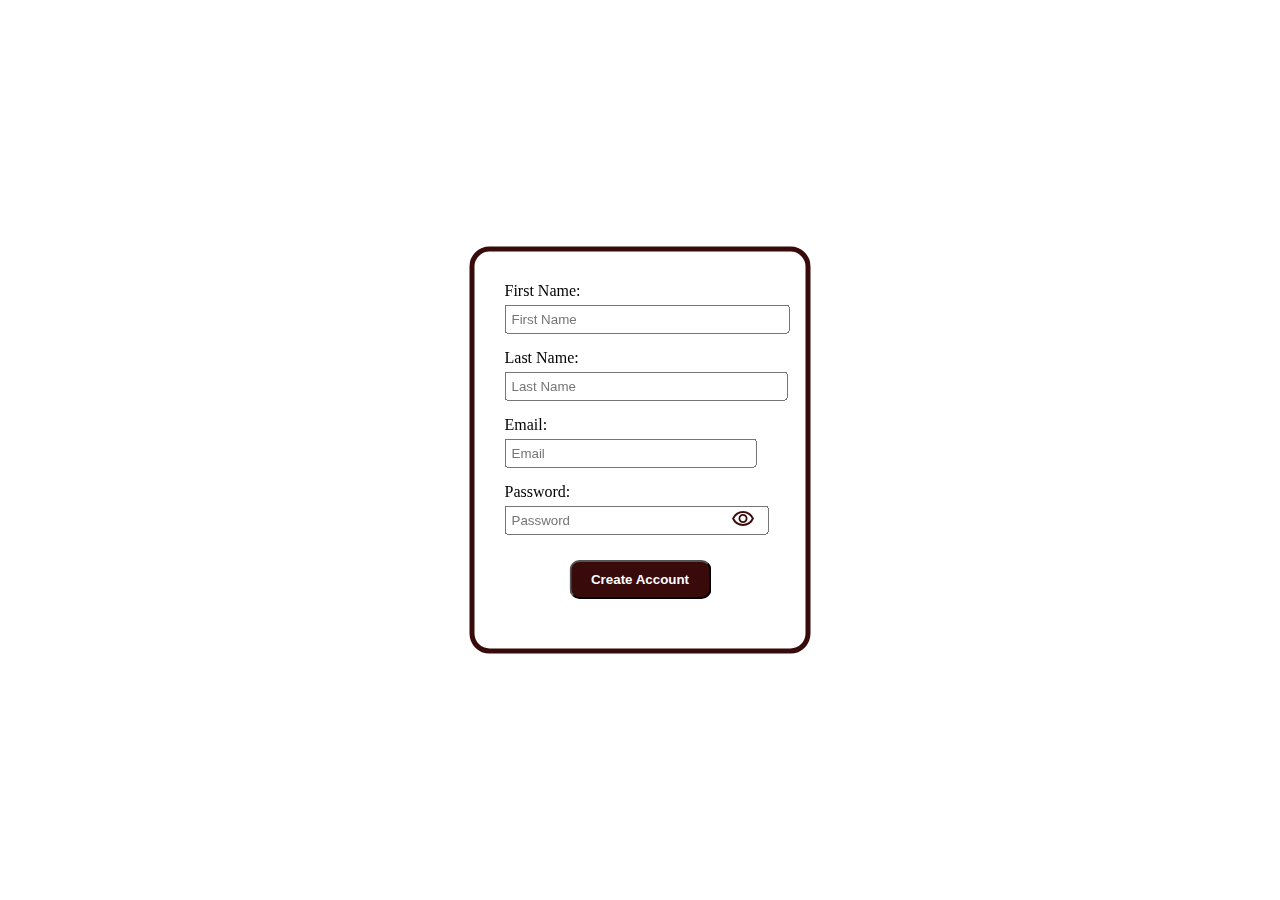
<file: form_validation/index.html>
<!DOCTYPE html>
<html lang="en">
<head>
    <meta charset="UTF-8">
    <meta name="viewport" content="width=device-width, initial-scale=1.0">
    <title>Form Validation</title>
    <link rel="stylesheet" href="index.css">
    <link rel="stylesheet" href="https://fonts.googleapis.com/css2?family=Material+Symbols+Outlined:opsz,wght,FILL,GRAD@20..48,100..700,0..1,-50..200&icon_names=visibility" />
</head>
<body>
    <form id="form" class="form">
        <div>
            <label>First Name:
            <input type="text" id="firstname" placeholder="First Name" data-key="firstname" class="input">
            </label>
            <span class="empty">Please fill this field</span>
            <span data-error="firstname-error" class="error">Please enter a valid name</span>
        </div>
        <div>
            <label>Last Name:
            <input type="text" id="lastname" placeholder="Last Name" data-key="lastname" class="input">
            </label>
            <span class="empty">Please fill this field</span>
            <span data-error="lastname-error" class="error">Please enter a valid name</span>
        </div>
        <div>
            <label>Email:
            <input type="email" id="email" placeholder="Email" data-key="email" class="input">
            </label>
            <span class="empty">Please fill this field</span>
            <span data-error="email-error" class="error">Please enter a valid email</span>
        </div>
        <div>
            <label>Password:
                <div class="container">
                    <input type="password" id="password" placeholder="Password" data-key="password" class="input"/>
                    <button class="button"><span class="material-symbols-outlined">visibility</span></button>
                </div>
            </label>
            <span class="empty">Please fill this field</span>
            <ul data-error="password-error" class="error">
                <li>Password should have at least 8 characters</li>
                <li>Password should have at least one lowercase letter</li>
                <li>Password should have at least one uppercase letter</li>
                <li>Password should have at least one number</li>
                <li>Password should have at least one special character</li>
            </ul>
        </div>
        <button type="button" id="createbutton" class="create">Create Account</button>
    </form>
    <script src="index.js"></script>
</body>
</html>
</file>
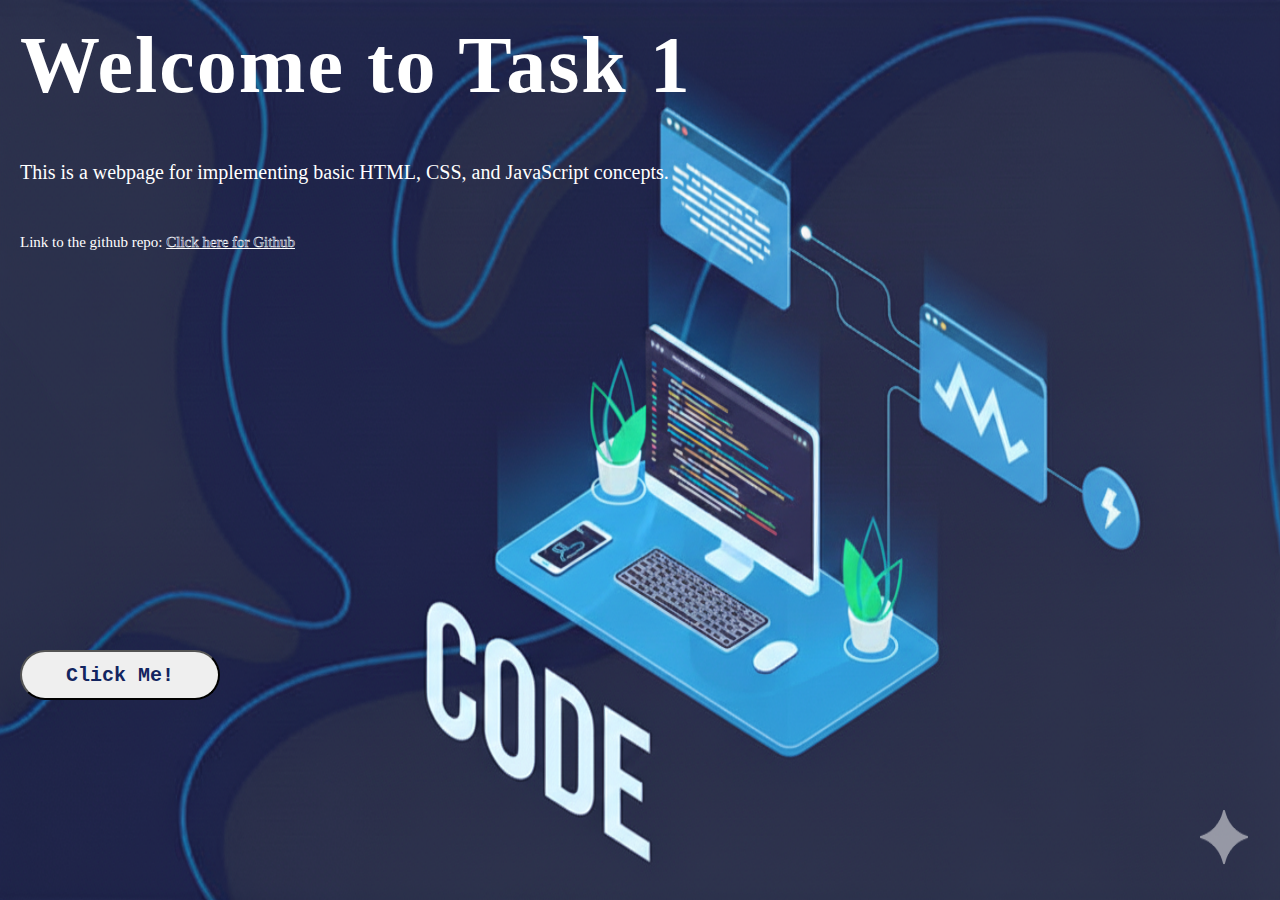
<file: task1/index.html>
<!DOCTYPE html>
<html lang="en">
<head>
    <meta charset="UTF-8">
    <meta name="viewport" content="width=device-width, initial-scale=1.0">
    <title>Task1: Basics of HTML, CSS, and JavaScript</title>
    <link rel="stylesheet" href="index.css">    
</head>
<body>
    <div class="maincontainer">
        <img id="img" class="img" src="image.png"/>
        <div class="innercontainer">
            <h1>Welcome to Task 1</h1>
            <p class="p1">This is a webpage for implementing basic HTML, CSS, and JavaScript concepts.</p>
            <p class="p2">Link to the github repo: <a href="https://github.com/nayanashaji/internship_apexplanet" target="_blank">Click here for Github</a></p>
            <button id="btn" class="btn">Click Me!</button>
        </div>
    </div>
    <script src="index.js"></script>
</body>
</html>
</file>
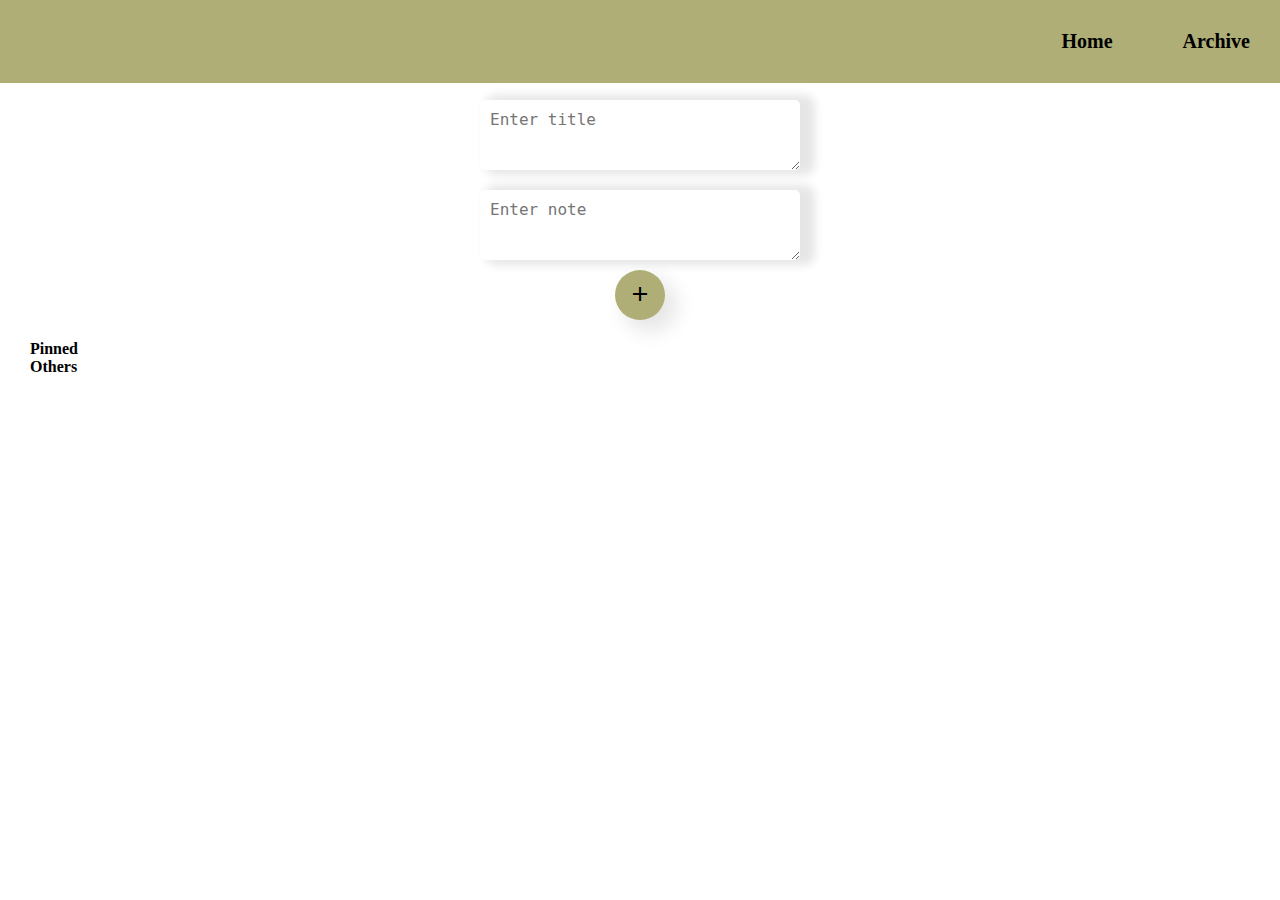
<file: task2/notes_app/index.html>
<!DOCTYPE html>
<html lang="en">
<head>
    <meta charset="UTF-8">
    <meta name="viewport" content="width=device-width, initial-scale=1.0">
    <title>Notes App</title>
    <link rel="stylesheet" href="index.css"/>
    <link href="https://fonts.googleapis.com/css2?family=Material+Symbols+Outlined:opsz,wght,FILL,GRAD@20..48,100..700,0..1,-50..200" rel="stylesheet" />


</head>
<body>
    <nav>
        <ul class="navbar">
            <li> <a href="/">Home</a></li>
            <li><a href="archive.html">Archive</a></li>
        </ul>
    </nav>
    <div class="main">
        <div class="input">
            <textarea placeholder="Enter title" id="title"></textarea>
            <textarea placeholder="Enter note" id="note"></textarea>
            <button id="add"> <span class="material-symbols-outlined">add</span> </button>
        </div>
        <div id="displaynotes">
            <div>
                <h4>Pinned</h4>
                <div id="pinnote" class="note"></div>
            </div>
            <div>
                <h4>Others</h4>
                <div id="othernote" class="note"></div>
            </div>
        </div>
    </div>
    <script type="module" src="index.js"></script>
</body>
</html>
</file>
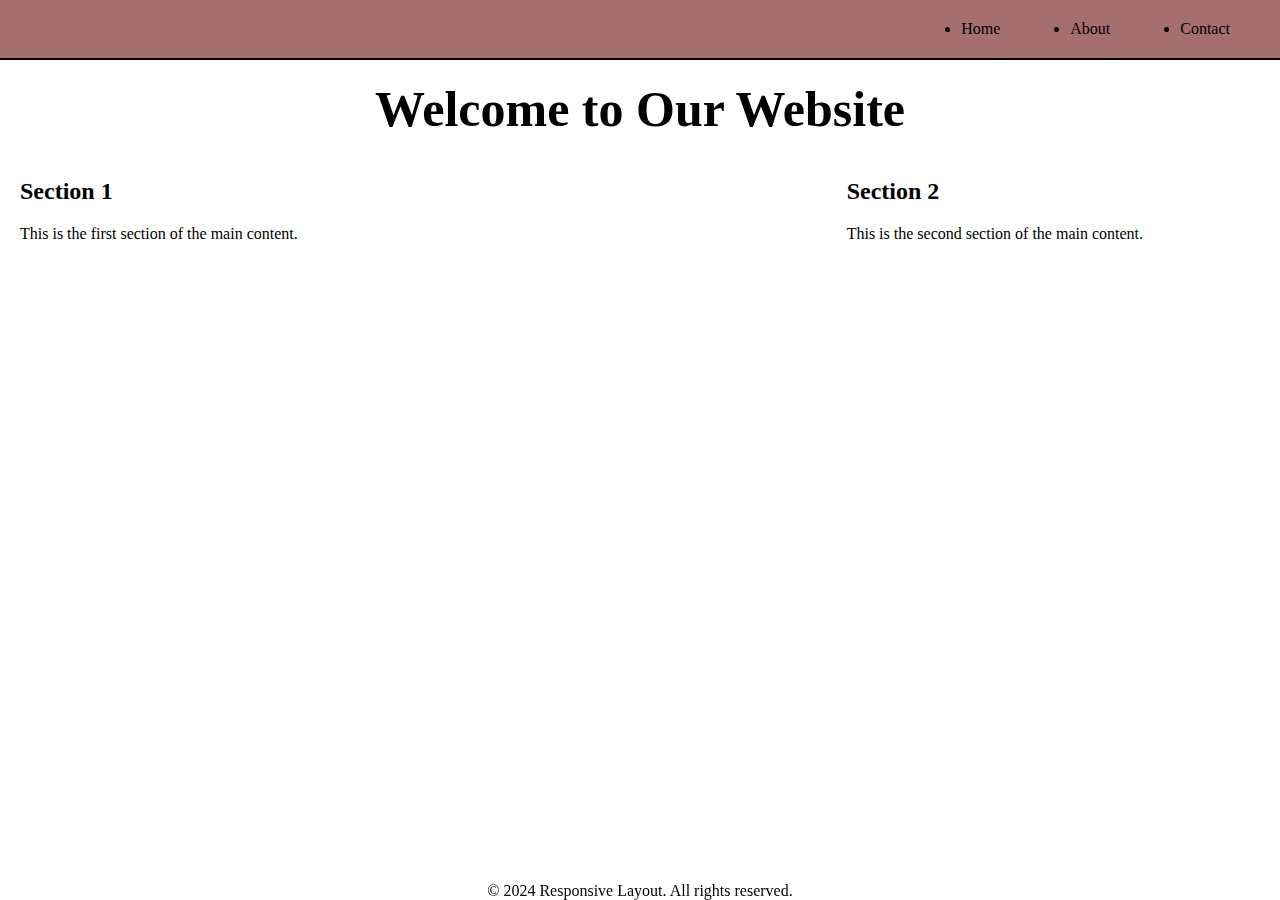
<file: task2/responsive/index.html>
<!DOCTYPE html>
<html lang="en">
<head>
    <meta charset="UTF-8">
    <meta name="viewport" content="width=device-width, initial-scale=1.0">
    <title>Responsive Layout</title>
    <link rel="stylesheet" href="index.css">       
</head>
<body>
    <nav>
        <ul>
            <li>Home</li>
            <li>About</li>
            <li>Contact</li>
        </ul>
    </nav>
    <div>
        <header>
            <h1>Welcome to Our Website</h1>
        </header>
        <div class="main-content">
            <div>
                <h2>Section 1</h2>
                <p>This is the first section of the main content.</p>
            </div>
            <div>
                <h2>Section 2</h2>
                <p>This is the second section of the main content.</p>
            </div>
        </div>
        <footer>
            <p>&copy; 2024 Responsive Layout. All rights reserved.</p>
        </footer>
    </div>
</body>
</html>
</file>
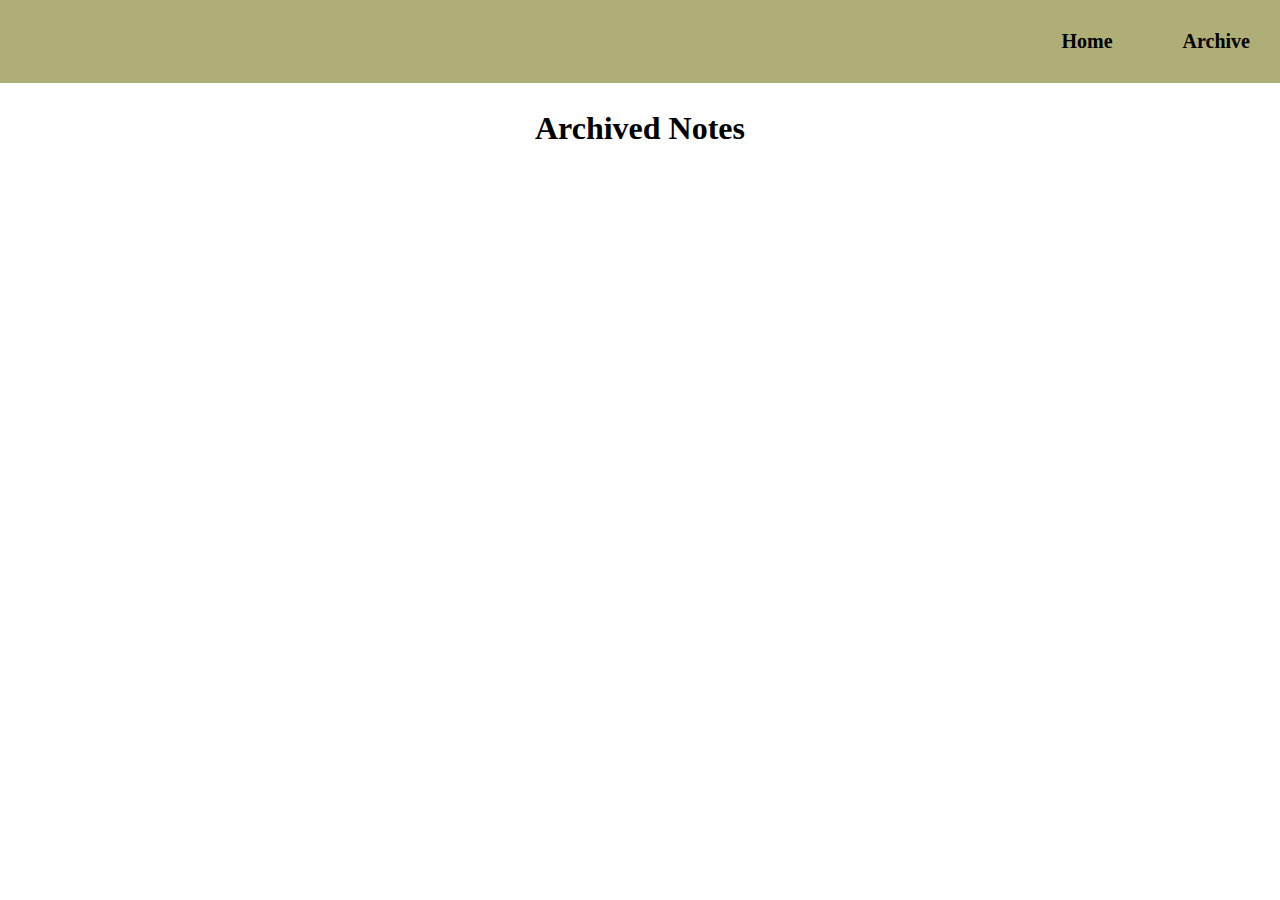
<file: task2/notes_app/archive.html>
<!DOCTYPE html>
<html lang="en">
<head>
    <meta charset="UTF-8">
    <meta name="viewport" content="width=device-width, initial-scale=1.0">
    <title>Notes App: Archive</title>
    <link rel="stylesheet" href="index.css"/>
    <link href="https://fonts.googleapis.com/css2?family=Material+Symbols+Outlined:opsz,wght,FILL,GRAD@20..48,100..700,0..1,-50..200" rel="stylesheet" />
</head>
<body>
    <nav>
        <ul class="navbar">
            <li> <a href="index.html">Home</a></li>
            <li><a href="archive.html">Archive</a></li>
        </ul>
    </nav>
    <div class="main">
        <h1>Archived Notes</h1>
        <div id="archivecontainer" class="note" style="display:flex; justify-content: center; align-items: center;"></div>
    </div>
    <script type="module" src="archive.js"></script>
</body>
</html>
</file>
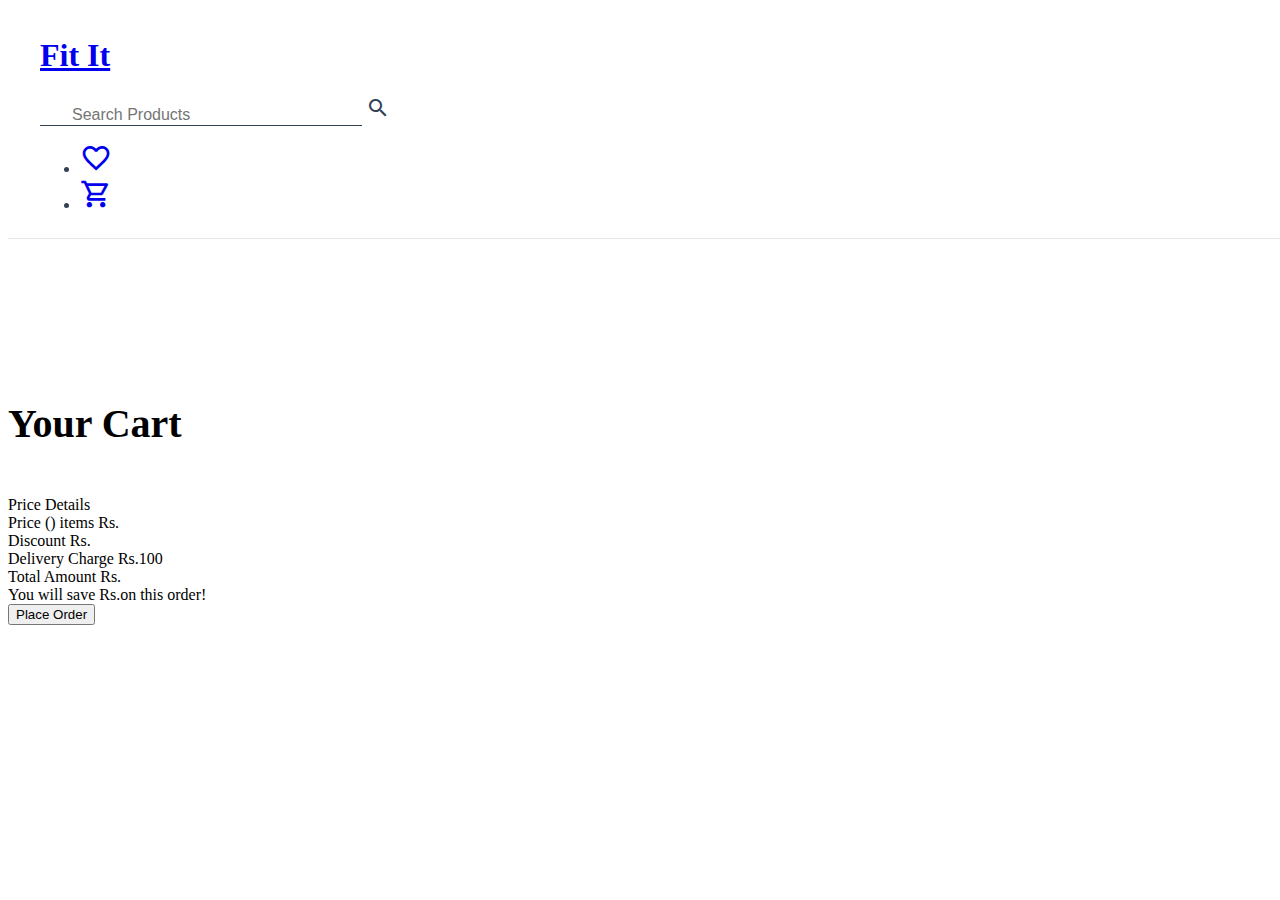
<file: task5/ecommerce_cart/cart.html>
<!DOCTYPE html>
<html lang="en">
<head>
    <meta charset="UTF-8">
    <meta name="viewport" content="width=device-width, initial-scale=1.0">
    <title>Cart | Ecom</title>
    <link rel="stylesheet" href="index.css">
</head>
<body>
    <header class="heading d-flex align-center fixed top-0 left-0">
        <div class="heading-title-icon d-flex align-center">
            <h1 class="heading-title">
                <a class="link" href="/">Fit It</a>
            </h1>
        </div>
        <div class="search-box-container relative">
            <input class="search-box-input" placeholder="Search Products">
            <span class="material-icons-outlined absolute top-0 left-0">
                search
                </span>
        </div>
        <nav class="navigation">
            <ul class="list-non-bullet d-flex align-center gap">
                <li class="list-item-inline">
                    <a href="/" class="link cursor">
                        <span class="nav-icon material-icons-outlined">
                        favorite_border
                        </span>
                    </a>
                </li>
                <li class="list-item-inline">
                    <a href="./cart.html" class="link cursor">
                        <span class="nav-icon material-icons-outlined">
                            shopping_cart
                            </span>
                    </a>
                </li>
            </ul>
        </nav>
    </header>
    <main class="main">
        <h2 class="heading-2 d-flex justify-center">Your Cart</h2>
        <main class="d-flex gap justify-center">
            <div class=" d-flex direction-column wrap gap" id="cart"></div>
            <div class="final-price d-flex direction-column gap shadow padding-all-16">
                <div>Price Details</div>
                <div class="d-flex align-center justify-space-between">
                    <span>Price (<span class="item-count"></span>) items</span>
                    <span>Rs.<span class="product-price"></span></span>
                </div>
                <div class="d-flex align-center justify-space-between">
                    <span>Discount</span>
                    <span>Rs.<span class="discounted-amount"></span></span>
                </div>
                <div class="d-flex align-center justify-space-between">
                    <span>Delivery Charge</span>
                    <span>Rs.100</span>
                </div>
                <div class="d-flex align-center justify-space-between">
                    <span>Total Amount</span>
                    <span>Rs.<span class="total-amount"></span>
                </div>
                <div>
                    You will save Rs.<span class="discounted-amount"></span>on this order!
                </div>
                <button class="button btn-primary cursor">
                    Place Order
                </button>
            </div>
    </main>
    <script type="module" src="cart.js"></script>
</body>
</html>
</file>
<file: form_validation/index.css>
body
{
    display: flex;
    flex-direction: column;
    align-items: center;
}
.hide
{
    display: none;
}
.errorhighlight
{
    border: 2px solid red;
}
.material-symbols-outlined {
  font-variation-settings:
  'FILL' 0,
  'wght' 400,
  'GRAD' 0,
  'opsz' 24
}
.container
{
    position: relative;
    width: 250px;
}
.input
{
    width: 100%;
    padding: 5px;
    margin: 5px 0;

}
.input:focus {
  border: 2px solid rgb(56, 10, 10);
  border-radius: 5px;
}
.button
{
    position:absolute;
    top:0;
    bottom:0;
    right:0;
    border: none;
    color: rgb(56, 10, 10);
    background: transparent;
    cursor: pointer;
    padding: 0;
    margin: 0;
    
}
.form
{
    display: flex;
    align-items: flex-start;
    justify-content: center;
    position: fixed;
    top: 50%;
    left: 50%;
    transform: translate(-50%, -50%);
    flex-direction: column;
    gap: 10px;
    border: 5px solid rgb(56, 10, 10);
    padding: 30px;
    border-radius: 20px;

}
.create
{
    padding: 10px 20px;
    border-radius: 10px;
    background-color: rgb(56, 10, 10);
    color: white;
    font-weight: bold;
    cursor: pointer;
    position: relative;
    display: flex;
    align-items: center;
    justify-content: center;
    bottom: 0;
    left: 50%;
    transform: translate(-50%, -50%);
    margin-top: 30px;
    margin-bottom: 0;
}
.create:hover
{
    background-color: rgb(102, 26, 26);
}
</file>
<file: task1/index.css>
*
{
    padding: 0;
    margin: 0;
}
.img
{
    height: 100vh;
    width: 100%;
}
.maincontainer
{
    display: flex;
    flex-direction: column;
    align-items: left;
    position: relative
}
.innercontainer
{
    text-align: left;
    position: absolute;
    margin-top: 20px;
    margin-left: 20px;
    color: white;
    font-family: fantasy;
   
}
h1{
    letter-spacing: 2px;
    font-size: 80px;
}
p{
    margin-top: 50px;
}
.p1{
    font-size: 20px;
}
.p2{
    font-size: 15px;
}
a{
    color: rgb(19, 37, 96);
    -webkit-text-stroke: 0.5px white;
}
.btn{
    position: fixed;
    bottom: 200px;
    width: 200px;
    height: 50px;
    border-radius: 25px;
    font-family: 'Courier New', Courier, monospace;
    font-size: 20px;
    color: rgb(19, 37, 96);
    font-weight: bold;
}
</file>
<file: task2/notes_app/index.css>
*
{
  margin: 0;
}
.material-symbols-outlined 
{
  font-variation-settings:
  'FILL' 0,
  'wght' 400,
  'GRAD' 0,
  'opsz' 24
}
.material-symbols-outlined-fill{
  font-variation-settings:
  'FILL' 1,
  'wght' 400,
  'GRAD' 0,
  'opsz' 24
}
.navbar{
  display: flex;
  flex-direction: row;
  justify-content: flex-end;
  flex-wrap: wrap;
  align-items: center;
  background-color: rgb(174, 174, 118);
  padding: 20px;
  margin-bottom: 20px;
  position:fixed ;
  width: 100vw;
  top: 0;
  z-index: 1000;
  box-sizing: border-box;
  gap: 50px;
}
.main
{
  margin: 10px 30px;
  padding-top: 80px;
}
.navbar li{
  list-style: none;
  margin: 10px 10px;
}
.navbar a{
  text-decoration: none;
  color: black;
  font-size: 20px;
  font-weight: bold;
}
.input
{
  display: flex;
  flex-direction: column;
  justify-content: center;
  align-items: center;
  margin-bottom: 20px;
}
.input textarea
{
  width: 300px;
  height: 50px;
  margin: 10px;
  padding: 10px;
  font-size: 16px;
  border-radius: 5px;
  border: 0px solid #fcfafa;
  box-shadow: 10px 0px 10px 5px rgba(0,0,0,0.1);
}
.input button
{
  width: 50px;
  height: 50px;
  border-radius: 50%;
  border: 0px #fcfafa;
  background-color: rgb(174, 174, 118);
  box-shadow: 10px 10px 20px 2px rgba(0,0,0,0.1);
  cursor: pointer;
}
.box
{

  position: relative;
  border: 1px solid #fcfafa;
  box-shadow: 10px 0px 10px 5px rgba(0,0,0,0.1);
  border-radius: 10px;
  padding: 10px;
  margin: 10px;
  width: 300px;
  display: flex;
  flex-direction: column;
  gap: 10px;
  min-height: 150px;
}
.title
{
  display: flex;
  flex-direction: row;
  justify-content: space-between;
  align-items: center;
}
.content
{
  margin: 10px 0px ;
}
.box button
{
  border: none;
  background-color: white;
  cursor: pointer;
}
.content-button
{
  gap: 10px;
  position: absolute;
  bottom: 10px;
  right: 10px;
}
.content p
{
  font-size: 16px;
  word-wrap: break-word;
  margin: 30px 10px;
}
.note
{
  display: flex;
  flex-direction: row;
  align-items: center;
  gap: 30px;
  flex-wrap: wrap;
}
h1{
  margin: 20px;
  text-align: center;
}
</file>
<file: task2/responsive/index.css>
*
{
    margin: 0;
}
nav{
    background-color: rgb(165, 111, 111);
}
ul
{
    display: flex;
    flex-direction: row;
    align-items: center;
    justify-content: right;
    border-bottom: 2px solid black;
}
li{
    margin: 20px;
    margin-right: 50px;
}
.main-content
{
    display: grid;
    grid-template-columns: 2fr 1fr;
    margin: 20px;
}
footer
{
    position: fixed;
    bottom: 0;
    width: 100%;
    display: flex;
    justify-content: center;
}
h1
{
    display: flex;
    align-items: center;
    justify-content: center;
    margin: 20px;
    font-size: 50px;
}
h2
{
    margin: 20px 0;
}
@media (max-width: 600px) {
    .main-content {
        grid-template-columns: 1fr;
        gap: 20px;
    }
    ul {
        justify-content: center;
    }

}
</file>
<file: task5/ecommerce_cart/index.css>
@import url("https://uilight.netlify.app/main.css");
@import url("https://fonts.googleapis.com/icon?family=Material+Icons");
@import url("https://fonts.googleapis.com/icon?family=Material+Icons+Outlined");

:root {
  --primary-color: #334155;
}

.heading {
  background-color: var(--background-color);
  padding: 0.5rem 2rem;
  color: var(--primary-color);
  border-bottom: 1px solid rgba(0, 0, 0, 0.1);
  z-index: 1;
  width: 100vw;
  justify-content: space-between;
}

.search-box-input {
  width: 18rem;
  padding-left: 2rem;
  font-size: 1rem;
  border: none;
  border-bottom: 1px solid var(--primary-color);
  background-color: transparent;
}

.search-box-input:focus {
  outline: none;
}

.nav-icon {
  font-size: 2rem;
}

.products-page {
  padding: 8rem 3rem 2rem 3rem;
}
.card-vertical {
  width: 16rem;
}

.card-image-container {
  width: 100%;
  height: 240px;
}

.card-image {
  height: 100%;
  object-fit: contain;
}

.star {
  color: orange;
}

.card-price {
  gap: 4px;
}

.price-strike-through,
.discount {
  font-size: 14px;
}

.gap-sm {
  gap: 8px;
}

.main {
  padding-top: 8rem;
}

.heading-2 {
  padding-bottom: 1rem;
  font-size: 2.5rem;
}

.final-price {
  width: 25rem;
  background-color: var(--card-background);
  align-self: flex-start;
}

.justify-space-between {
  justify-content: space-between;
}

.side-bar {
  width: 20rem;
  position: fixed;
}

.product-container {
  margin-left: 21rem;
}

.heading-3 {
  padding: 10px 0;
}

.filter-container {
  padding: 1rem 0;
}

.label {
  font-size: 1.25rem;
}

.radio {
  width: 1.25rem;
  height: 1.25rem;
}
</file>
